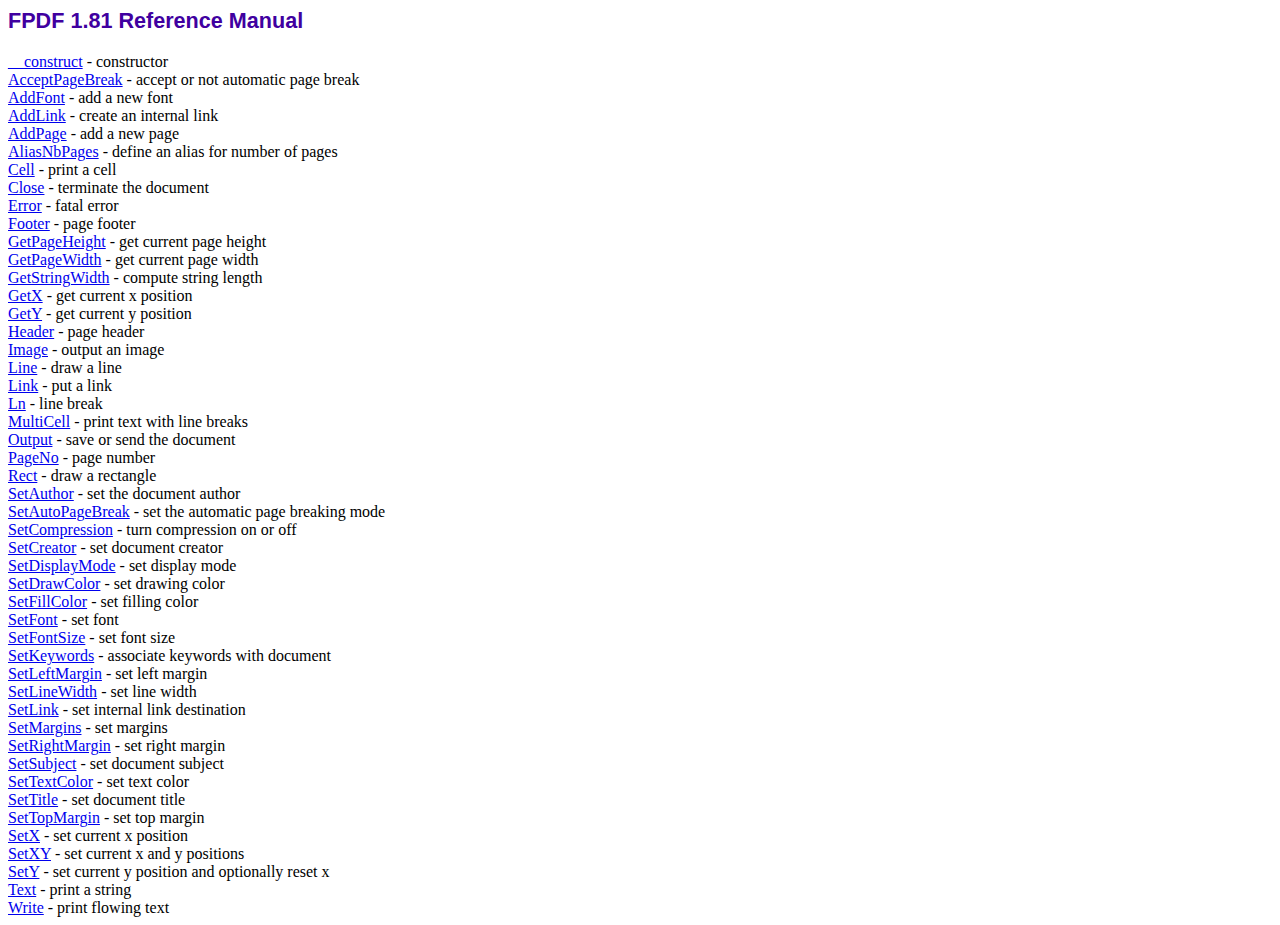
<file: fpdf/doc/index.htm>
<!DOCTYPE html PUBLIC "-//W3C//DTD HTML 4.01 Transitional//EN">
<html>
<head>
<meta http-equiv="Content-Type" content="text/html; charset=ISO-8859-1">
<title>FPDF 1.81 Reference Manual</title>
<link type="text/css" rel="stylesheet" href="../fpdf.css">
</head>
<body>
<h1>FPDF 1.81 Reference Manual</h1>
<a href="__construct.htm">__construct</a> - constructor<br>
<a href="acceptpagebreak.htm">AcceptPageBreak</a> - accept or not automatic page break<br>
<a href="addfont.htm">AddFont</a> - add a new font<br>
<a href="addlink.htm">AddLink</a> - create an internal link<br>
<a href="addpage.htm">AddPage</a> - add a new page<br>
<a href="aliasnbpages.htm">AliasNbPages</a> - define an alias for number of pages<br>
<a href="cell.htm">Cell</a> - print a cell<br>
<a href="close.htm">Close</a> - terminate the document<br>
<a href="error.htm">Error</a> - fatal error<br>
<a href="footer.htm">Footer</a> - page footer<br>
<a href="getpageheight.htm">GetPageHeight</a> - get current page height<br>
<a href="getpagewidth.htm">GetPageWidth</a> - get current page width<br>
<a href="getstringwidth.htm">GetStringWidth</a> - compute string length<br>
<a href="getx.htm">GetX</a> - get current x position<br>
<a href="gety.htm">GetY</a> - get current y position<br>
<a href="header.htm">Header</a> - page header<br>
<a href="image.htm">Image</a> - output an image<br>
<a href="line.htm">Line</a> - draw a line<br>
<a href="link.htm">Link</a> - put a link<br>
<a href="ln.htm">Ln</a> - line break<br>
<a href="multicell.htm">MultiCell</a> - print text with line breaks<br>
<a href="output.htm">Output</a> - save or send the document<br>
<a href="pageno.htm">PageNo</a> - page number<br>
<a href="rect.htm">Rect</a> - draw a rectangle<br>
<a href="setauthor.htm">SetAuthor</a> - set the document author<br>
<a href="setautopagebreak.htm">SetAutoPageBreak</a> - set the automatic page breaking mode<br>
<a href="setcompression.htm">SetCompression</a> - turn compression on or off<br>
<a href="setcreator.htm">SetCreator</a> - set document creator<br>
<a href="setdisplaymode.htm">SetDisplayMode</a> - set display mode<br>
<a href="setdrawcolor.htm">SetDrawColor</a> - set drawing color<br>
<a href="setfillcolor.htm">SetFillColor</a> - set filling color<br>
<a href="setfont.htm">SetFont</a> - set font<br>
<a href="setfontsize.htm">SetFontSize</a> - set font size<br>
<a href="setkeywords.htm">SetKeywords</a> - associate keywords with document<br>
<a href="setleftmargin.htm">SetLeftMargin</a> - set left margin<br>
<a href="setlinewidth.htm">SetLineWidth</a> - set line width<br>
<a href="setlink.htm">SetLink</a> - set internal link destination<br>
<a href="setmargins.htm">SetMargins</a> - set margins<br>
<a href="setrightmargin.htm">SetRightMargin</a> - set right margin<br>
<a href="setsubject.htm">SetSubject</a> - set document subject<br>
<a href="settextcolor.htm">SetTextColor</a> - set text color<br>
<a href="settitle.htm">SetTitle</a> - set document title<br>
<a href="settopmargin.htm">SetTopMargin</a> - set top margin<br>
<a href="setx.htm">SetX</a> - set current x position<br>
<a href="setxy.htm">SetXY</a> - set current x and y positions<br>
<a href="sety.htm">SetY</a> - set current y position and optionally reset x<br>
<a href="text.htm">Text</a> - print a string<br>
<a href="write.htm">Write</a> - print flowing text<br>
</body>
</html>
</file>
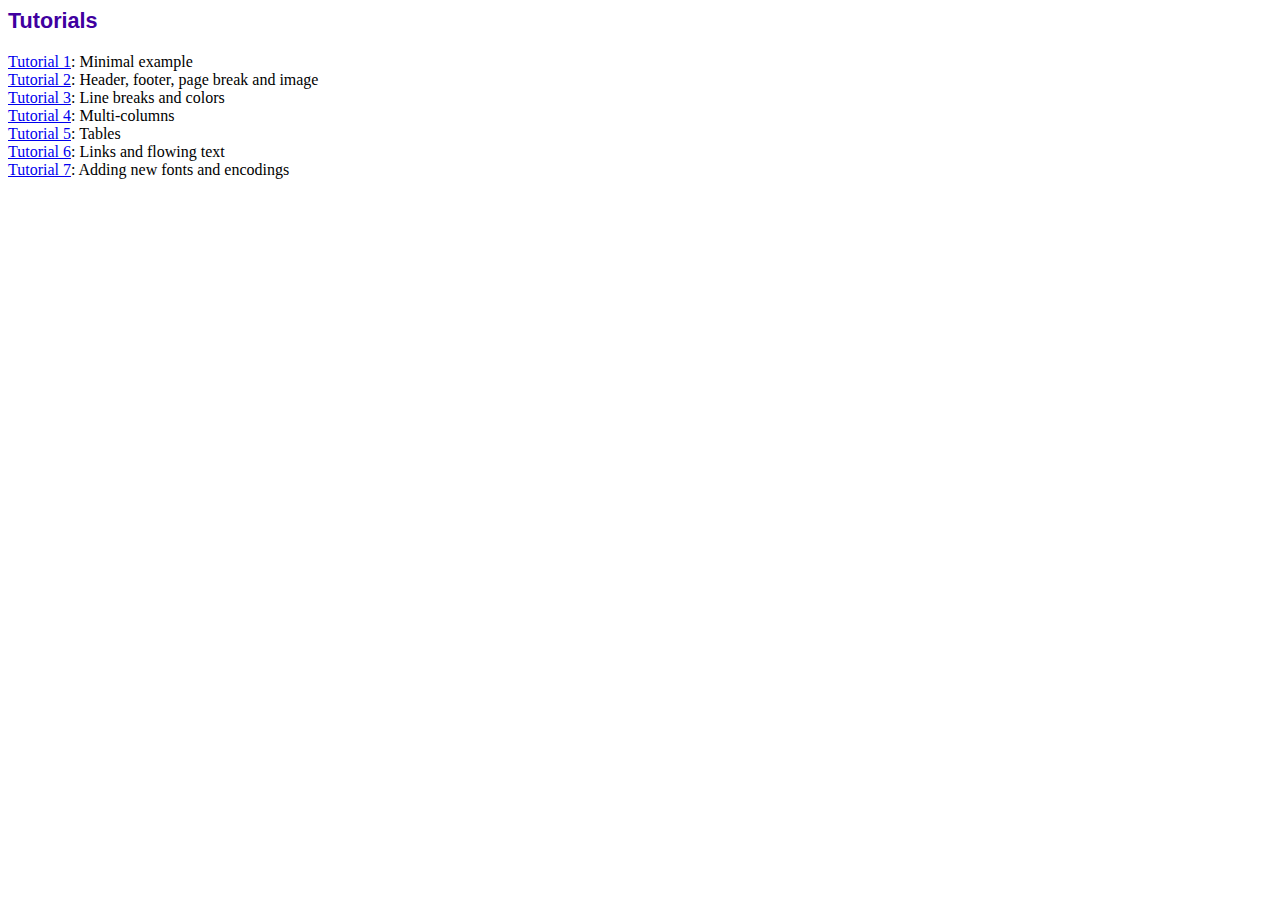
<file: fpdf/tutorial/index.htm>
<!DOCTYPE html PUBLIC "-//W3C//DTD HTML 4.01 Transitional//EN">
<html>
<head>
<meta http-equiv="Content-Type" content="text/html; charset=ISO-8859-1">
<title>Tutorials</title>
<link type="text/css" rel="stylesheet" href="../fpdf.css">
</head>
<body>
<h1>Tutorials</h1>
<ul style="list-style-type:none; margin-left:0; padding-left:0">
<li><a href="tuto1.htm">Tutorial 1</a>: Minimal example</li>
<li><a href="tuto2.htm">Tutorial 2</a>: Header, footer, page break and image</li>
<li><a href="tuto3.htm">Tutorial 3</a>: Line breaks and colors</li>
<li><a href="tuto4.htm">Tutorial 4</a>: Multi-columns</li>
<li><a href="tuto5.htm">Tutorial 5</a>: Tables</li>
<li><a href="tuto6.htm">Tutorial 6</a>: Links and flowing text</li>
<li><a href="tuto7.htm">Tutorial 7</a>: Adding new fonts and encodings</li>
</ul>
</body>
</html>
</file>
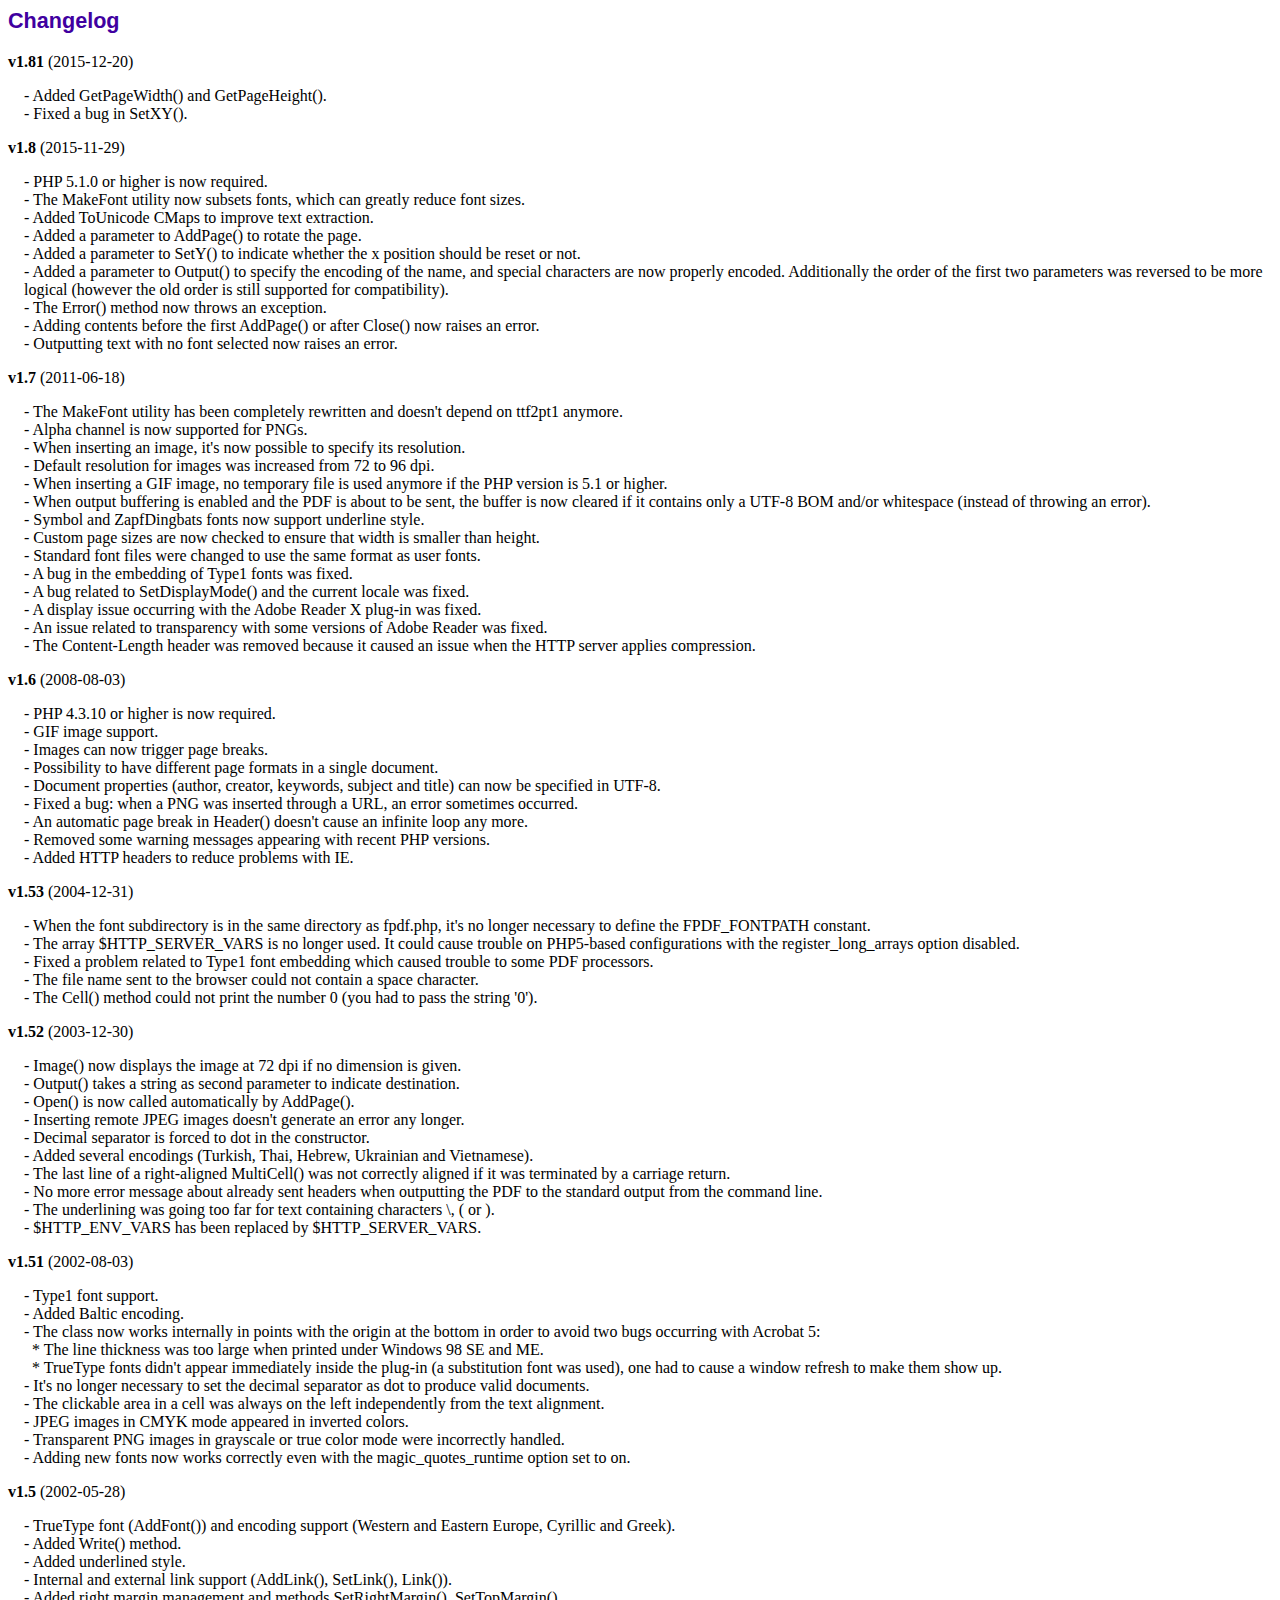
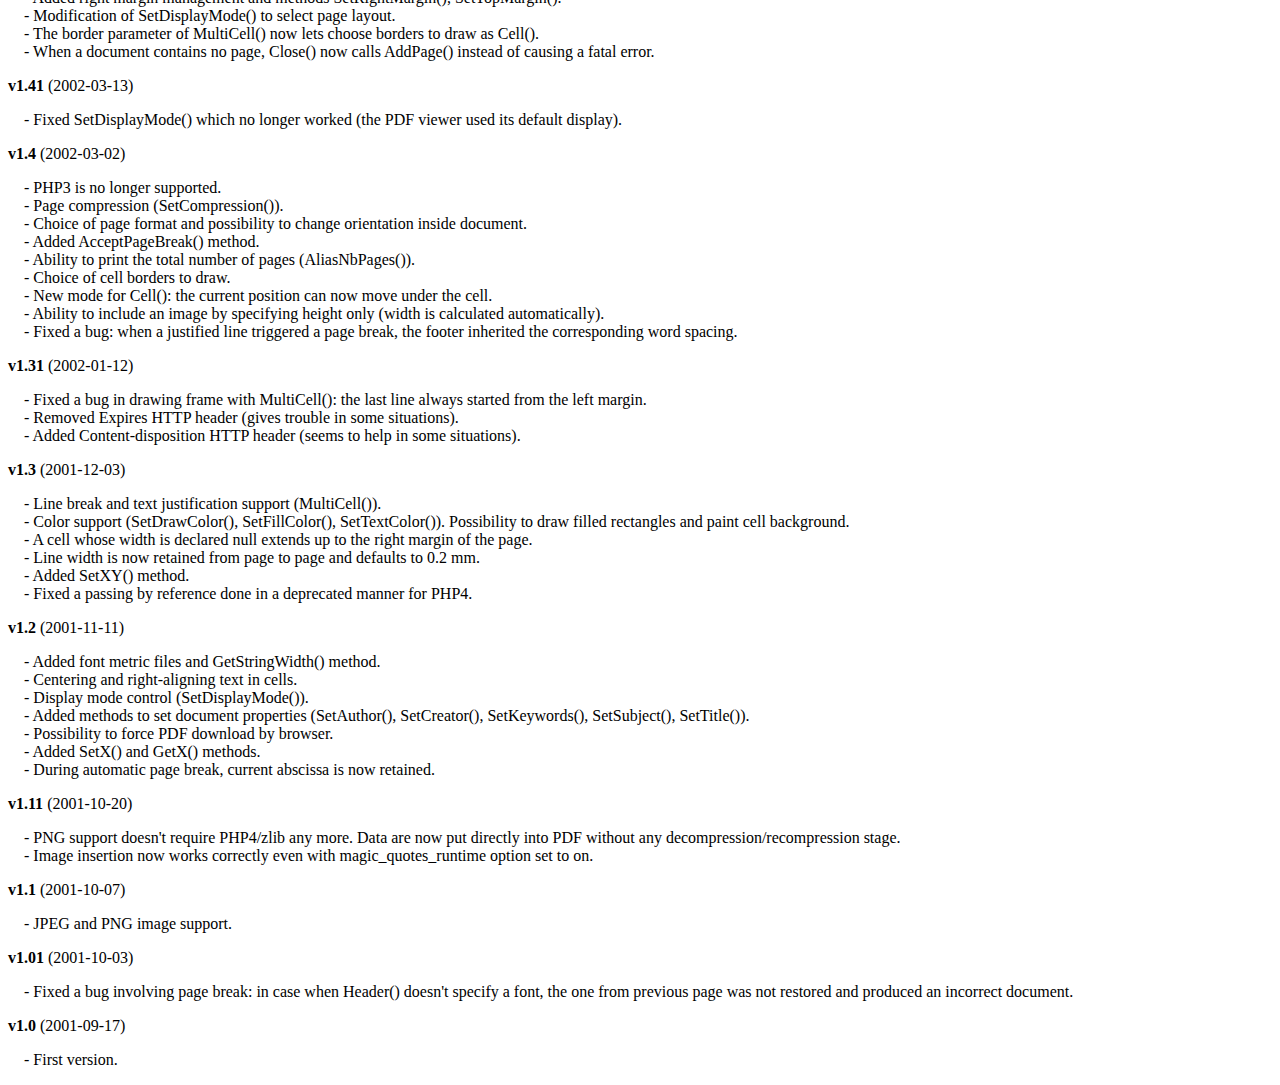
<file: fpdf/changelog.htm>
<!DOCTYPE html PUBLIC "-//W3C//DTD HTML 4.01 Transitional//EN">
<html>
<head>
<meta http-equiv="Content-Type" content="text/html; charset=ISO-8859-1">
<title>Changelog</title>
<link type="text/css" rel="stylesheet" href="fpdf.css">
<style type="text/css">
dd {margin:1em 0 1em 1em}
</style>
</head>
<body>
<h1>Changelog</h1>
<dl>
<dt><strong>v1.81</strong> (2015-12-20)</dt>
<dd>
- Added GetPageWidth() and GetPageHeight().<br>
- Fixed a bug in SetXY().<br>
</dd>
<dt><strong>v1.8</strong> (2015-11-29)</dt>
<dd>
- PHP 5.1.0 or higher is now required.<br>
- The MakeFont utility now subsets fonts, which can greatly reduce font sizes.<br>
- Added ToUnicode CMaps to improve text extraction.<br>
- Added a parameter to AddPage() to rotate the page.<br>
- Added a parameter to SetY() to indicate whether the x position should be reset or not.<br>
- Added a parameter to Output() to specify the encoding of the name, and special characters are now properly encoded. Additionally the order of the first two parameters was reversed to be more logical (however the old order is still supported for compatibility).<br>
- The Error() method now throws an exception.<br>
- Adding contents before the first AddPage() or after Close() now raises an error.<br>
- Outputting text with no font selected now raises an error.<br>
</dd>
<dt><strong>v1.7</strong> (2011-06-18)</dt>
<dd>
- The MakeFont utility has been completely rewritten and doesn't depend on ttf2pt1 anymore.<br>
- Alpha channel is now supported for PNGs.<br>
- When inserting an image, it's now possible to specify its resolution.<br>
- Default resolution for images was increased from 72 to 96 dpi.<br>
- When inserting a GIF image, no temporary file is used anymore if the PHP version is 5.1 or higher.<br>
- When output buffering is enabled and the PDF is about to be sent, the buffer is now cleared if it contains only a UTF-8 BOM and/or whitespace (instead of throwing an error).<br>
- Symbol and ZapfDingbats fonts now support underline style.<br>
- Custom page sizes are now checked to ensure that width is smaller than height.<br>
- Standard font files were changed to use the same format as user fonts.<br>
- A bug in the embedding of Type1 fonts was fixed.<br>
- A bug related to SetDisplayMode() and the current locale was fixed.<br>
- A display issue occurring with the Adobe Reader X plug-in was fixed.<br>
- An issue related to transparency with some versions of Adobe Reader was fixed.<br>
- The Content-Length header was removed because it caused an issue when the HTTP server applies compression.<br>
</dd>
<dt><strong>v1.6</strong> (2008-08-03)</dt>
<dd>
- PHP 4.3.10 or higher is now required.<br>
- GIF image support.<br>
- Images can now trigger page breaks.<br>
- Possibility to have different page formats in a single document.<br>
- Document properties (author, creator, keywords, subject and title) can now be specified in UTF-8.<br>
- Fixed a bug: when a PNG was inserted through a URL, an error sometimes occurred.<br>
- An automatic page break in Header() doesn't cause an infinite loop any more.<br>
- Removed some warning messages appearing with recent PHP versions.<br>
- Added HTTP headers to reduce problems with IE.<br>
</dd>
<dt><strong>v1.53</strong> (2004-12-31)</dt>
<dd>
- When the font subdirectory is in the same directory as fpdf.php, it's no longer necessary to define the FPDF_FONTPATH constant.<br>
- The array $HTTP_SERVER_VARS is no longer used. It could cause trouble on PHP5-based configurations with the register_long_arrays option disabled.<br>
- Fixed a problem related to Type1 font embedding which caused trouble to some PDF processors.<br>
- The file name sent to the browser could not contain a space character.<br>
- The Cell() method could not print the number 0 (you had to pass the string '0').<br>
</dd>
<dt><strong>v1.52</strong> (2003-12-30)</dt>
<dd>
- Image() now displays the image at 72 dpi if no dimension is given.<br>
- Output() takes a string as second parameter to indicate destination.<br>
- Open() is now called automatically by AddPage().<br>
- Inserting remote JPEG images doesn't generate an error any longer.<br>
- Decimal separator is forced to dot in the constructor.<br>
- Added several encodings (Turkish, Thai, Hebrew, Ukrainian and Vietnamese).<br>
- The last line of a right-aligned MultiCell() was not correctly aligned if it was terminated by a carriage return.<br>
- No more error message about already sent headers when outputting the PDF to the standard output from the command line.<br>
- The underlining was going too far for text containing characters \, ( or ).<br>
- $HTTP_ENV_VARS has been replaced by $HTTP_SERVER_VARS.<br>
</dd>
<dt><strong>v1.51</strong> (2002-08-03)</dt>
<dd>
- Type1 font support.<br>
- Added Baltic encoding.<br>
- The class now works internally in points with the origin at the bottom in order to avoid two bugs occurring with Acrobat 5:<br>&nbsp;&nbsp;* The line thickness was too large when printed under Windows 98 SE and ME.<br>&nbsp;&nbsp;* TrueType fonts didn't appear immediately inside the plug-in (a substitution font was used), one had to cause a window refresh to make them show up.<br>
- It's no longer necessary to set the decimal separator as dot to produce valid documents.<br>
- The clickable area in a cell was always on the left independently from the text alignment.<br>
- JPEG images in CMYK mode appeared in inverted colors.<br>
- Transparent PNG images in grayscale or true color mode were incorrectly handled.<br>
- Adding new fonts now works correctly even with the magic_quotes_runtime option set to on.<br>
</dd>
<dt><strong>v1.5</strong> (2002-05-28)</dt>
<dd>
- TrueType font (AddFont()) and encoding support (Western and Eastern Europe, Cyrillic and Greek).<br>
- Added Write() method.<br>
- Added underlined style.<br>
- Internal and external link support (AddLink(), SetLink(), Link()).<br>
- Added right margin management and methods SetRightMargin(), SetTopMargin().<br>
- Modification of SetDisplayMode() to select page layout.<br>
- The border parameter of MultiCell() now lets choose borders to draw as Cell().<br>
- When a document contains no page, Close() now calls AddPage() instead of causing a fatal error.<br>
</dd>
<dt><strong>v1.41</strong> (2002-03-13)</dt>
<dd>
- Fixed SetDisplayMode() which no longer worked (the PDF viewer used its default display).<br>
</dd>
<dt><strong>v1.4</strong> (2002-03-02)</dt>
<dd>
- PHP3 is no longer supported.<br>
- Page compression (SetCompression()).<br>
- Choice of page format and possibility to change orientation inside document.<br>
- Added AcceptPageBreak() method.<br>
- Ability to print the total number of pages (AliasNbPages()).<br>
- Choice of cell borders to draw.<br>
- New mode for Cell(): the current position can now move under the cell.<br>
- Ability to include an image by specifying height only (width is calculated automatically).<br>
- Fixed a bug: when a justified line triggered a page break, the footer inherited the corresponding word spacing.<br>
</dd>
<dt><strong>v1.31</strong> (2002-01-12)</dt>
<dd>
- Fixed a bug in drawing frame with MultiCell(): the last line always started from the left margin.<br>
- Removed Expires HTTP header (gives trouble in some situations).<br>
- Added Content-disposition HTTP header (seems to help in some situations).<br>
</dd>
<dt><strong>v1.3</strong> (2001-12-03)</dt>
<dd>
- Line break and text justification support (MultiCell()).<br>
- Color support (SetDrawColor(), SetFillColor(), SetTextColor()). Possibility to draw filled rectangles and paint cell background.<br>
- A cell whose width is declared null extends up to the right margin of the page.<br>
- Line width is now retained from page to page and defaults to 0.2 mm.<br>
- Added SetXY() method.<br>
- Fixed a passing by reference done in a deprecated manner for PHP4.<br>
</dd>
<dt><strong>v1.2</strong> (2001-11-11)</dt>
<dd>
- Added font metric files and GetStringWidth() method.<br>
- Centering and right-aligning text in cells.<br>
- Display mode control (SetDisplayMode()).<br>
- Added methods to set document properties (SetAuthor(), SetCreator(), SetKeywords(), SetSubject(), SetTitle()).<br>
- Possibility to force PDF download by browser.<br>
- Added SetX() and GetX() methods.<br>
- During automatic page break, current abscissa is now retained.<br>
</dd>
<dt><strong>v1.11</strong> (2001-10-20)</dt>
<dd>
- PNG support doesn't require PHP4/zlib any more. Data are now put directly into PDF without any decompression/recompression stage.<br>
- Image insertion now works correctly even with magic_quotes_runtime option set to on.<br>
</dd>
<dt><strong>v1.1</strong> (2001-10-07)</dt>
<dd>
- JPEG and PNG image support.<br>
</dd>
<dt><strong>v1.01</strong> (2001-10-03)</dt>
<dd>
- Fixed a bug involving page break: in case when Header() doesn't specify a font, the one from previous page was not restored and produced an incorrect document.<br>
</dd>
<dt><strong>v1.0</strong> (2001-09-17)</dt>
<dd>
- First version.<br>
</dd>
</dl>
</body>
</html>
</file>
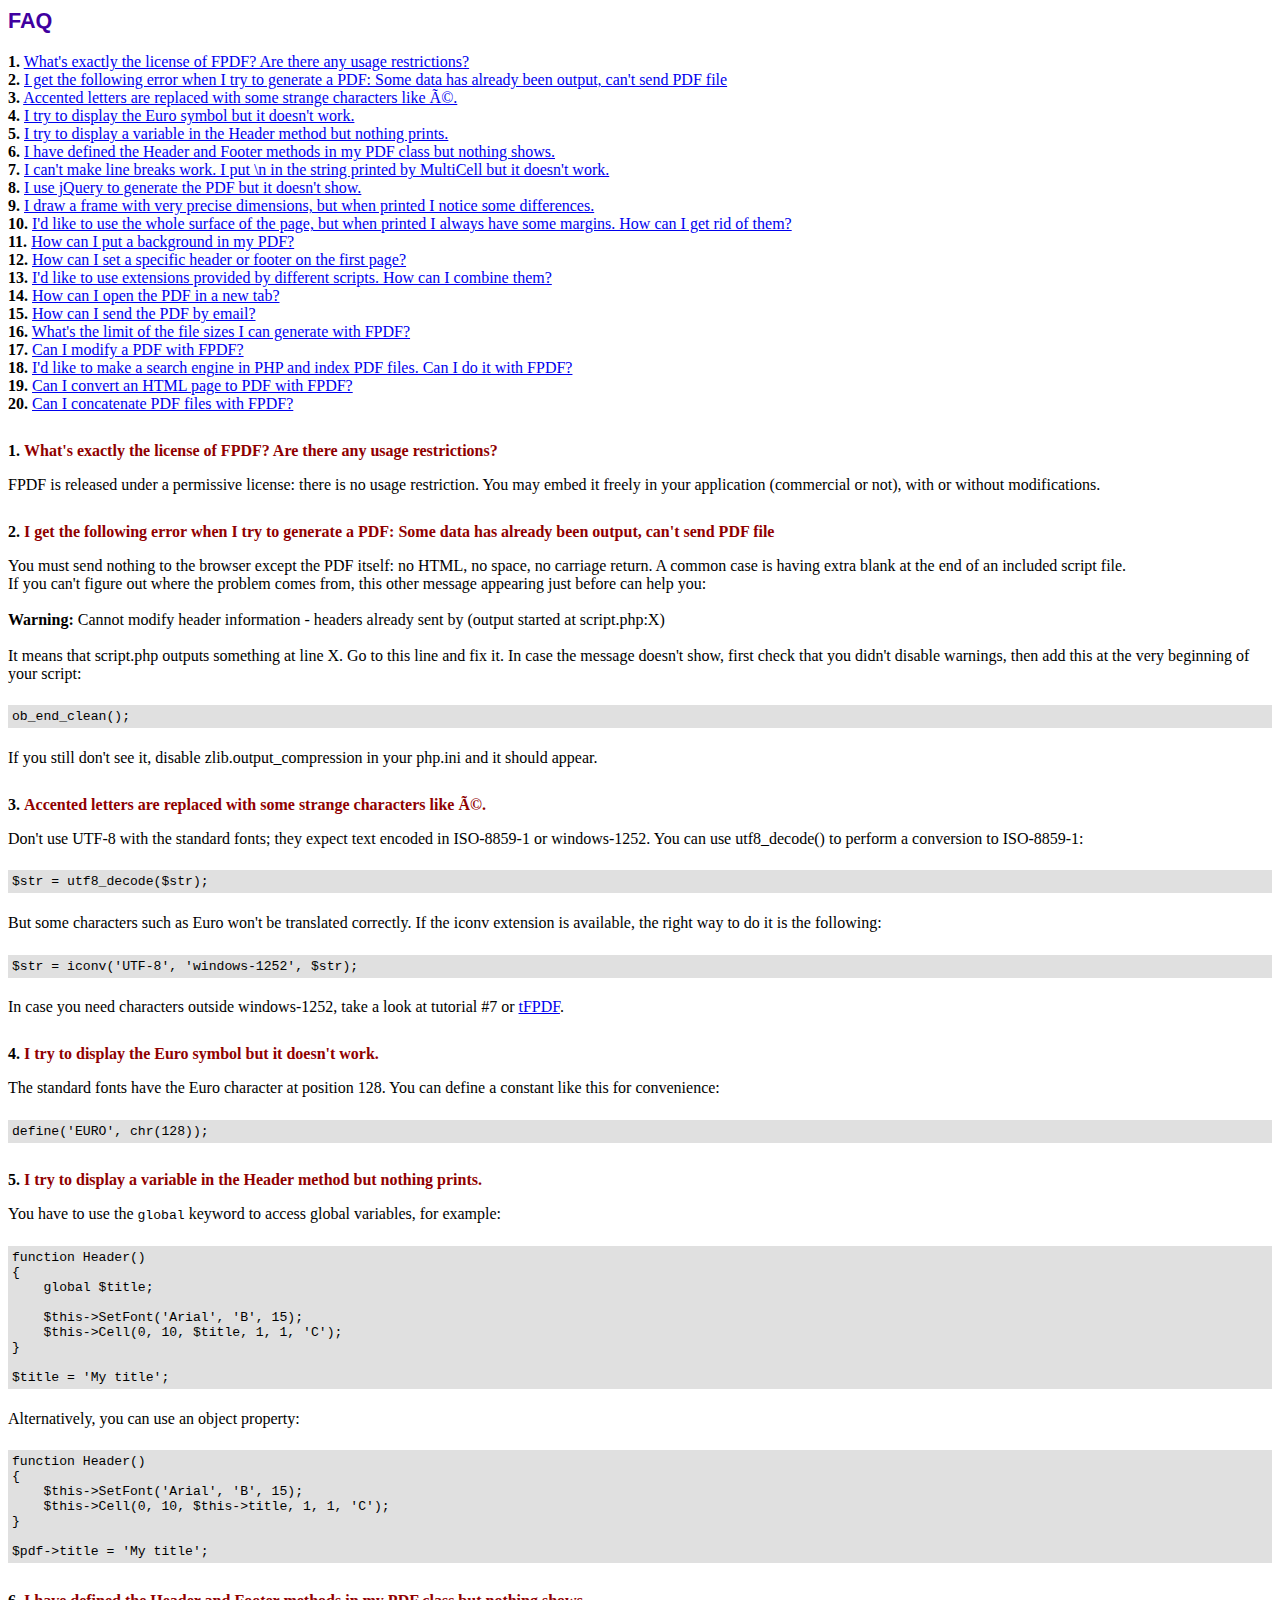
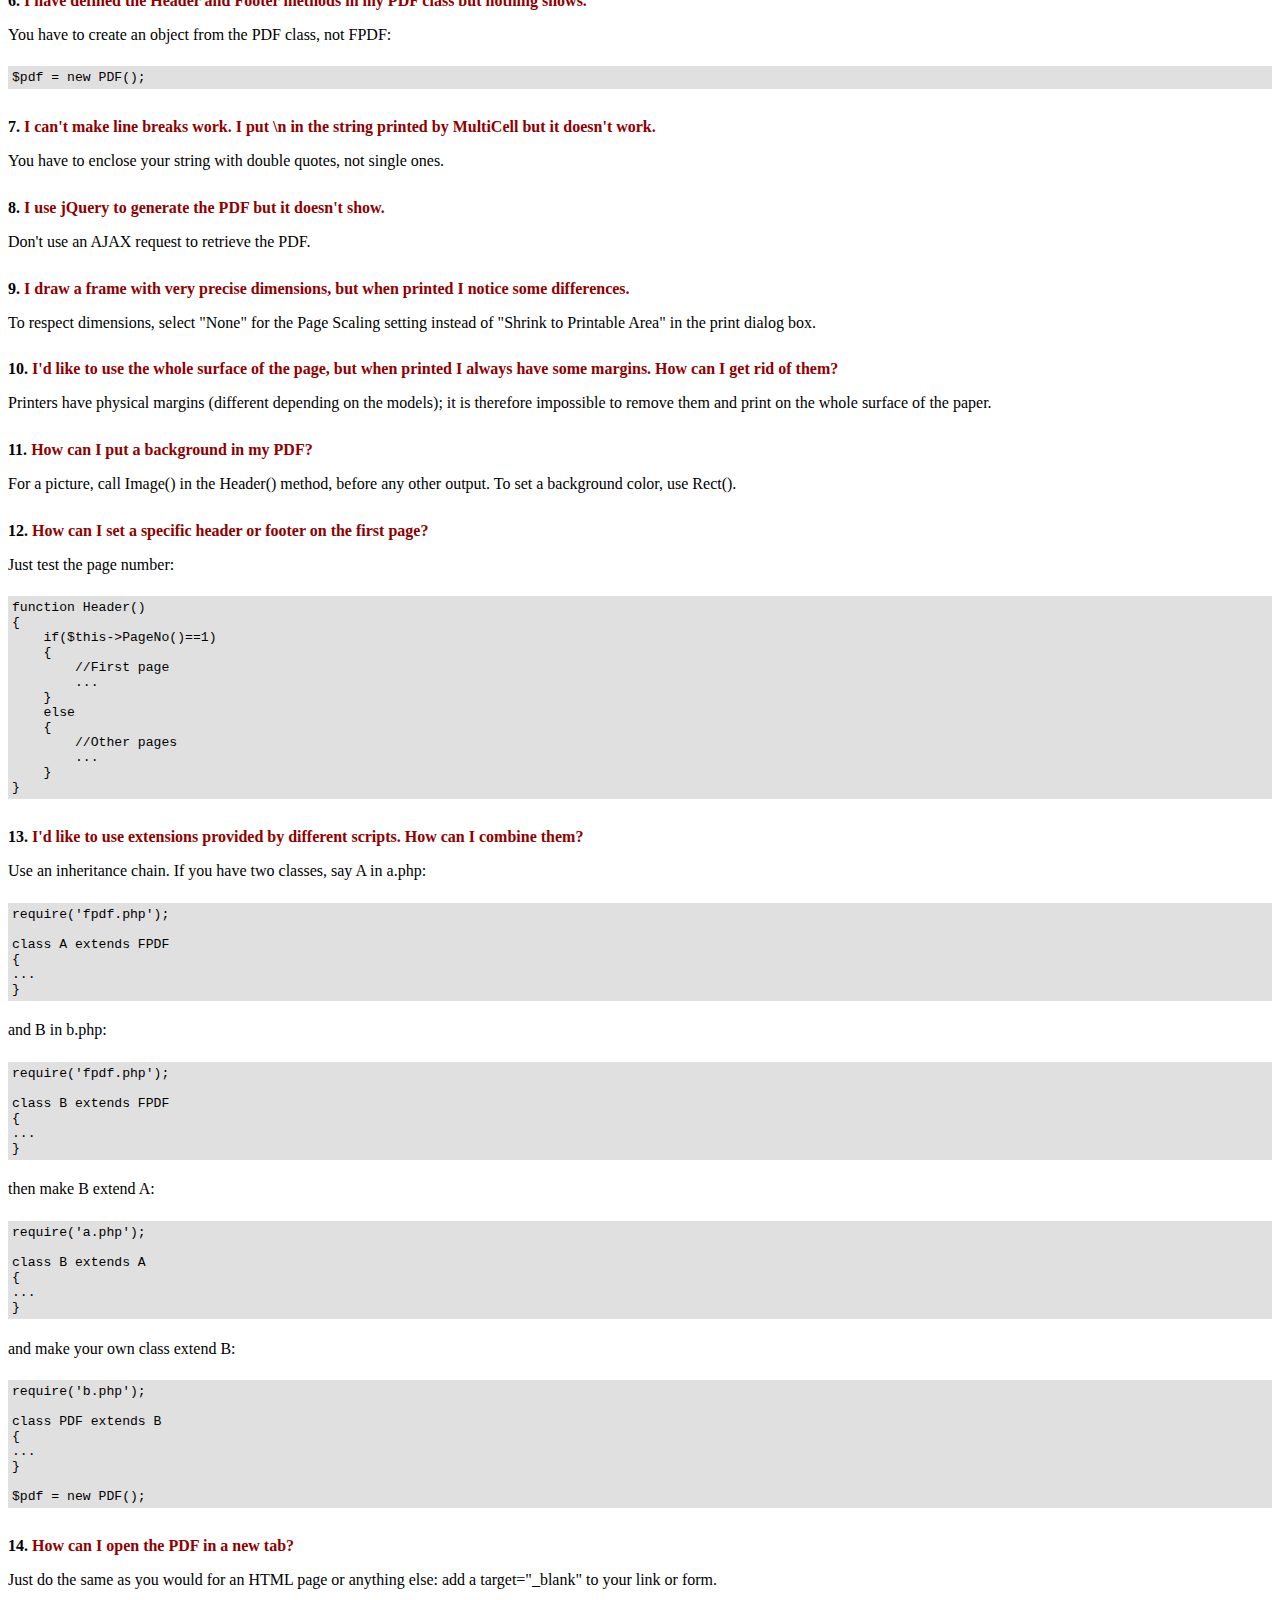
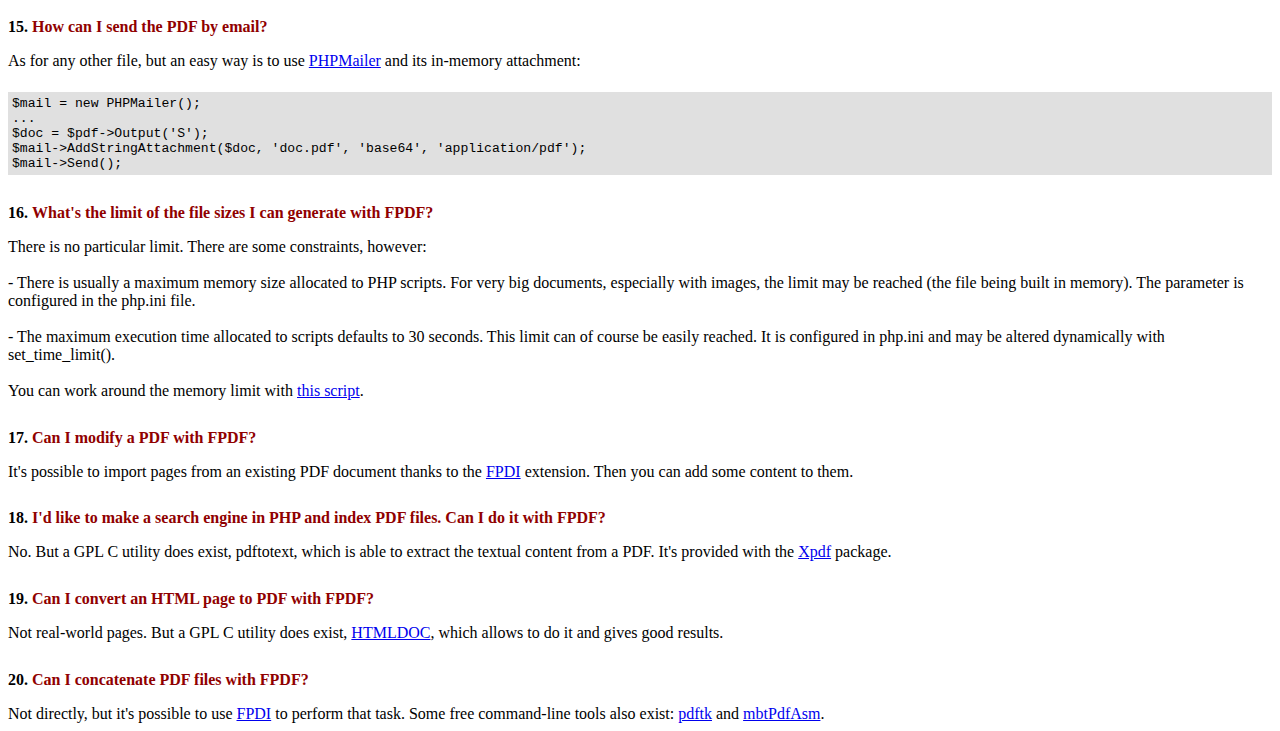
<file: fpdf/FAQ.htm>
<!DOCTYPE html PUBLIC "-//W3C//DTD HTML 4.01 Transitional//EN">
<html>
<head>
<meta http-equiv="Content-Type" content="text/html; charset=ISO-8859-1">
<title>FAQ</title>
<link type="text/css" rel="stylesheet" href="fpdf.css">
<style type="text/css">
ul {list-style-type:none; margin:0; padding:0}
ul#answers li {margin-top:1.8em}
.question {font-weight:bold; color:#900000}
</style>
</head>
<body>
<h1>FAQ</h1>
<ul>
<li><b>1.</b> <a href='#q1'>What's exactly the license of FPDF? Are there any usage restrictions?</a></li>
<li><b>2.</b> <a href='#q2'>I get the following error when I try to generate a PDF: Some data has already been output, can't send PDF file</a></li>
<li><b>3.</b> <a href='#q3'>Accented letters are replaced with some strange characters like é.</a></li>
<li><b>4.</b> <a href='#q4'>I try to display the Euro symbol but it doesn't work.</a></li>
<li><b>5.</b> <a href='#q5'>I try to display a variable in the Header method but nothing prints.</a></li>
<li><b>6.</b> <a href='#q6'>I have defined the Header and Footer methods in my PDF class but nothing shows.</a></li>
<li><b>7.</b> <a href='#q7'>I can't make line breaks work. I put \n in the string printed by MultiCell but it doesn't work.</a></li>
<li><b>8.</b> <a href='#q8'>I use jQuery to generate the PDF but it doesn't show.</a></li>
<li><b>9.</b> <a href='#q9'>I draw a frame with very precise dimensions, but when printed I notice some differences.</a></li>
<li><b>10.</b> <a href='#q10'>I'd like to use the whole surface of the page, but when printed I always have some margins. How can I get rid of them?</a></li>
<li><b>11.</b> <a href='#q11'>How can I put a background in my PDF?</a></li>
<li><b>12.</b> <a href='#q12'>How can I set a specific header or footer on the first page?</a></li>
<li><b>13.</b> <a href='#q13'>I'd like to use extensions provided by different scripts. How can I combine them?</a></li>
<li><b>14.</b> <a href='#q14'>How can I open the PDF in a new tab?</a></li>
<li><b>15.</b> <a href='#q15'>How can I send the PDF by email?</a></li>
<li><b>16.</b> <a href='#q16'>What's the limit of the file sizes I can generate with FPDF?</a></li>
<li><b>17.</b> <a href='#q17'>Can I modify a PDF with FPDF?</a></li>
<li><b>18.</b> <a href='#q18'>I'd like to make a search engine in PHP and index PDF files. Can I do it with FPDF?</a></li>
<li><b>19.</b> <a href='#q19'>Can I convert an HTML page to PDF with FPDF?</a></li>
<li><b>20.</b> <a href='#q20'>Can I concatenate PDF files with FPDF?</a></li>
</ul>

<ul id='answers'>
<li id='q1'>
<p><b>1.</b> <span class='question'>What's exactly the license of FPDF? Are there any usage restrictions?</span></p>
FPDF is released under a permissive license: there is no usage restriction. You may embed it
freely in your application (commercial or not), with or without modifications.
</li>

<li id='q2'>
<p><b>2.</b> <span class='question'>I get the following error when I try to generate a PDF: Some data has already been output, can't send PDF file</span></p>
You must send nothing to the browser except the PDF itself: no HTML, no space, no carriage return. A common
case is having extra blank at the end of an included script file.<br>
If you can't figure out where the problem comes from, this other message appearing just before can help you:<br>
<br>
<b>Warning:</b> Cannot modify header information - headers already sent by (output started at script.php:X)<br>
<br>
It means that script.php outputs something at line X. Go to this line and fix it.
In case the message doesn't show, first check that you didn't disable warnings, then add this at the very
beginning of your script:
<div class="doc-source">
<pre><code>ob_end_clean();</code></pre>
</div>
If you still don't see it, disable zlib.output_compression in your php.ini and it should appear.
</li>

<li id='q3'>
<p><b>3.</b> <span class='question'>Accented letters are replaced with some strange characters like é.</span></p>
Don't use UTF-8 with the standard fonts; they expect text encoded in ISO-8859-1 or windows-1252.
You can use utf8_decode() to perform a conversion to ISO-8859-1:
<div class="doc-source">
<pre><code>$str = utf8_decode($str);</code></pre>
</div>
But some characters such as Euro won't be translated correctly. If the iconv extension is available, the
right way to do it is the following:
<div class="doc-source">
<pre><code>$str = iconv('UTF-8', 'windows-1252', $str);</code></pre>
</div>
In case you need characters outside windows-1252, take a look at tutorial #7 or
<a href="http://www.fpdf.org/?go=script&amp;id=92" target="_blank">tFPDF</a>.
</li>

<li id='q4'>
<p><b>4.</b> <span class='question'>I try to display the Euro symbol but it doesn't work.</span></p>
The standard fonts have the Euro character at position 128. You can define a constant like this
for convenience:
<div class="doc-source">
<pre><code>define('EURO', chr(128));</code></pre>
</div>
</li>

<li id='q5'>
<p><b>5.</b> <span class='question'>I try to display a variable in the Header method but nothing prints.</span></p>
You have to use the <code>global</code> keyword to access global variables, for example:
<div class="doc-source">
<pre><code>function Header()
{
    global $title;

    $this-&gt;SetFont('Arial', 'B', 15);
    $this-&gt;Cell(0, 10, $title, 1, 1, 'C');
}

$title = 'My title';</code></pre>
</div>
Alternatively, you can use an object property:
<div class="doc-source">
<pre><code>function Header()
{
    $this-&gt;SetFont('Arial', 'B', 15);
    $this-&gt;Cell(0, 10, $this-&gt;title, 1, 1, 'C');
}

$pdf-&gt;title = 'My title';</code></pre>
</div>
</li>

<li id='q6'>
<p><b>6.</b> <span class='question'>I have defined the Header and Footer methods in my PDF class but nothing shows.</span></p>
You have to create an object from the PDF class, not FPDF:
<div class="doc-source">
<pre><code>$pdf = new PDF();</code></pre>
</div>
</li>

<li id='q7'>
<p><b>7.</b> <span class='question'>I can't make line breaks work. I put \n in the string printed by MultiCell but it doesn't work.</span></p>
You have to enclose your string with double quotes, not single ones.
</li>

<li id='q8'>
<p><b>8.</b> <span class='question'>I use jQuery to generate the PDF but it doesn't show.</span></p>
Don't use an AJAX request to retrieve the PDF.
</li>

<li id='q9'>
<p><b>9.</b> <span class='question'>I draw a frame with very precise dimensions, but when printed I notice some differences.</span></p>
To respect dimensions, select "None" for the Page Scaling setting instead of "Shrink to Printable Area" in the print dialog box.
</li>

<li id='q10'>
<p><b>10.</b> <span class='question'>I'd like to use the whole surface of the page, but when printed I always have some margins. How can I get rid of them?</span></p>
Printers have physical margins (different depending on the models); it is therefore impossible to remove
them and print on the whole surface of the paper.
</li>

<li id='q11'>
<p><b>11.</b> <span class='question'>How can I put a background in my PDF?</span></p>
For a picture, call Image() in the Header() method, before any other output. To set a background color, use Rect().
</li>

<li id='q12'>
<p><b>12.</b> <span class='question'>How can I set a specific header or footer on the first page?</span></p>
Just test the page number:
<div class="doc-source">
<pre><code>function Header()
{
    if($this-&gt;PageNo()==1)
    {
        //First page
        ...
    }
    else
    {
        //Other pages
        ...
    }
}</code></pre>
</div>
</li>

<li id='q13'>
<p><b>13.</b> <span class='question'>I'd like to use extensions provided by different scripts. How can I combine them?</span></p>
Use an inheritance chain. If you have two classes, say A in a.php:
<div class="doc-source">
<pre><code>require('fpdf.php');

class A extends FPDF
{
...
}</code></pre>
</div>
and B in b.php:
<div class="doc-source">
<pre><code>require('fpdf.php');

class B extends FPDF
{
...
}</code></pre>
</div>
then make B extend A:
<div class="doc-source">
<pre><code>require('a.php');

class B extends A
{
...
}</code></pre>
</div>
and make your own class extend B:
<div class="doc-source">
<pre><code>require('b.php');

class PDF extends B
{
...
}

$pdf = new PDF();</code></pre>
</div>
</li>

<li id='q14'>
<p><b>14.</b> <span class='question'>How can I open the PDF in a new tab?</span></p>
Just do the same as you would for an HTML page or anything else: add a target="_blank" to your link or form.
</li>

<li id='q15'>
<p><b>15.</b> <span class='question'>How can I send the PDF by email?</span></p>
As for any other file, but an easy way is to use <a href="http://phpmailer.codeworxtech.com" target="_blank">PHPMailer</a> and
its in-memory attachment:
<div class="doc-source">
<pre><code>$mail = new PHPMailer();
...
$doc = $pdf-&gt;Output('S');
$mail-&gt;AddStringAttachment($doc, 'doc.pdf', 'base64', 'application/pdf');
$mail-&gt;Send();</code></pre>
</div>
</li>

<li id='q16'>
<p><b>16.</b> <span class='question'>What's the limit of the file sizes I can generate with FPDF?</span></p>
There is no particular limit. There are some constraints, however:
<br>
<br>
- There is usually a maximum memory size allocated to PHP scripts. For very big documents,
especially with images, the limit may be reached (the file being built in memory). The
parameter is configured in the php.ini file.
<br>
<br>
- The maximum execution time allocated to scripts defaults to 30 seconds. This limit can of course
be easily reached. It is configured in php.ini and may be altered dynamically with set_time_limit().
<br>
<br>
You can work around the memory limit with <a href="http://www.fpdf.org/?go=script&amp;id=76" target="_blank">this script</a>.
</li>

<li id='q17'>
<p><b>17.</b> <span class='question'>Can I modify a PDF with FPDF?</span></p>
It's possible to import pages from an existing PDF document thanks to the
<a href="https://www.setasign.com/products/fpdi/about/" target="_blank">FPDI</a> extension.
Then you can add some content to them.
</li>

<li id='q18'>
<p><b>18.</b> <span class='question'>I'd like to make a search engine in PHP and index PDF files. Can I do it with FPDF?</span></p>
No. But a GPL C utility does exist, pdftotext, which is able to extract the textual content from a PDF.
It's provided with the <a href="http://www.foolabs.com/xpdf/" target="_blank">Xpdf</a> package.
</li>

<li id='q19'>
<p><b>19.</b> <span class='question'>Can I convert an HTML page to PDF with FPDF?</span></p>
Not real-world pages. But a GPL C utility does exist, <a href="https://www.msweet.org/projects.php?Z1" target="_blank">HTMLDOC</a>,
which allows to do it and gives good results.
</li>

<li id='q20'>
<p><b>20.</b> <span class='question'>Can I concatenate PDF files with FPDF?</span></p>
Not directly, but it's possible to use <a href="https://www.setasign.com/products/fpdi/demos/concatenate-fake/" target="_blank">FPDI</a>
to perform that task. Some free command-line tools also exist:
<a href="https://www.pdflabs.com/tools/pdftk-the-pdf-toolkit/" target="_blank">pdftk</a> and
<a href="http://thierry.schmit.free.fr/spip/spip.php?article15" target="_blank">mbtPdfAsm</a>.
</li>
</ul>
</body>
</html>
</file>
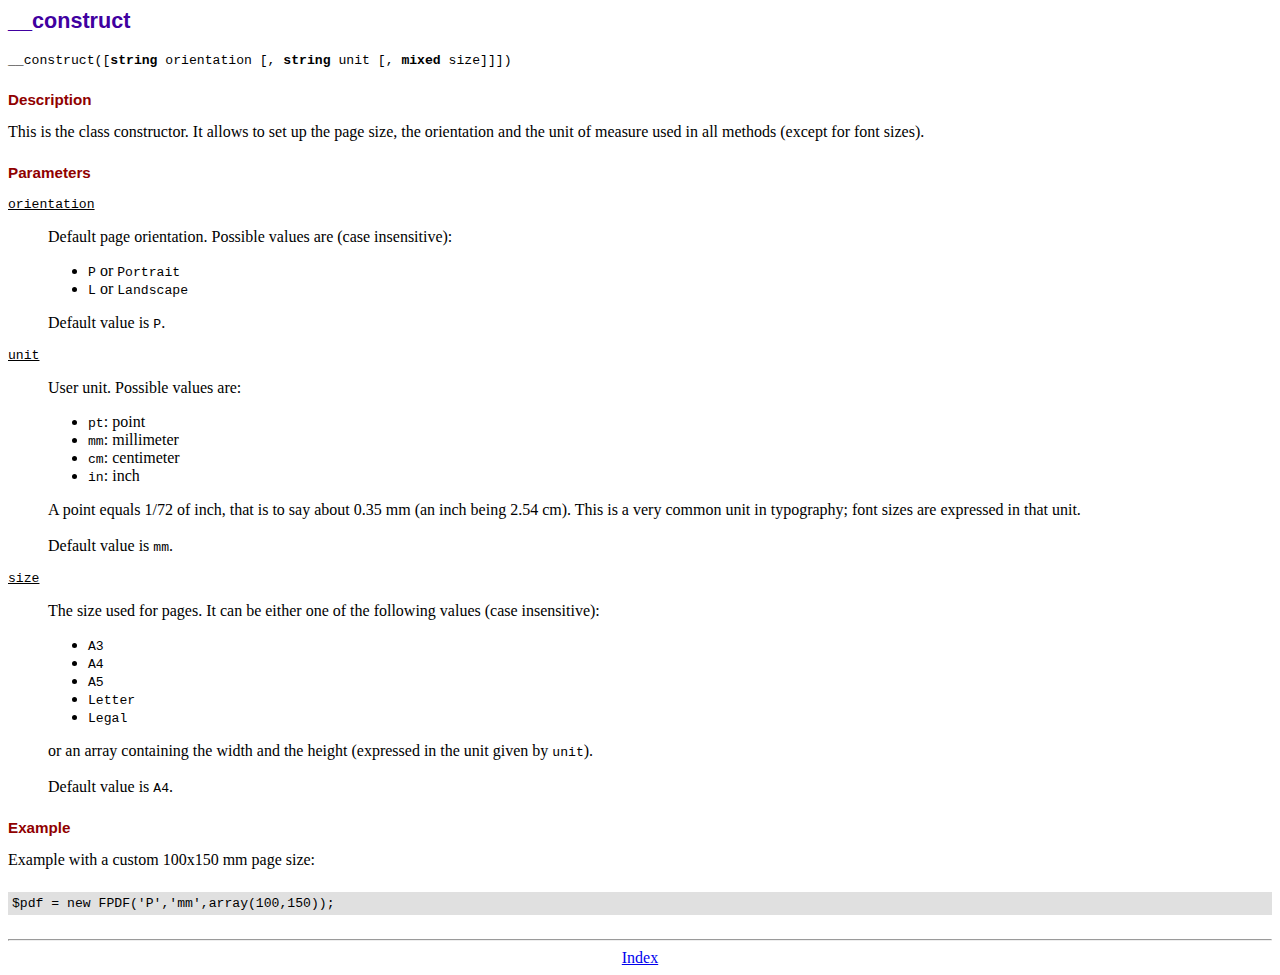
<file: fpdf/doc/__construct.htm>
<!DOCTYPE html PUBLIC "-//W3C//DTD HTML 4.01 Transitional//EN">
<html>
<head>
<meta http-equiv="Content-Type" content="text/html; charset=ISO-8859-1">
<title>__construct</title>
<link type="text/css" rel="stylesheet" href="../fpdf.css">
</head>
<body>
<h1>__construct</h1>
<code>__construct([<b>string</b> orientation [, <b>string</b> unit [, <b>mixed</b> size]]])</code>
<h2>Description</h2>
This is the class constructor. It allows to set up the page size, the orientation and the
unit of measure used in all methods (except for font sizes).
<h2>Parameters</h2>
<dl class="param">
<dt><code>orientation</code></dt>
<dd>
Default page orientation. Possible values are (case insensitive):
<ul>
<li><code>P</code> or <code>Portrait</code></li>
<li><code>L</code> or <code>Landscape</code></li>
</ul>
Default value is <code>P</code>.
</dd>
<dt><code>unit</code></dt>
<dd>
User unit. Possible values are:
<ul>
<li><code>pt</code>: point</li>
<li><code>mm</code>: millimeter</li>
<li><code>cm</code>: centimeter</li>
<li><code>in</code>: inch</li>
</ul>
A point equals 1/72 of inch, that is to say about 0.35 mm (an inch being 2.54 cm). This
is a very common unit in typography; font sizes are expressed in that unit.
<br>
<br>
Default value is <code>mm</code>.
</dd>
<dt><code>size</code></dt>
<dd>
The size used for pages. It can be either one of the following values (case insensitive):
<ul>
<li><code>A3</code></li>
<li><code>A4</code></li>
<li><code>A5</code></li>
<li><code>Letter</code></li>
<li><code>Legal</code></li>
</ul>
or an array containing the width and the height (expressed in the unit given by <code>unit</code>).<br>
<br>
Default value is <code>A4</code>.
</dd>
</dl>
<h2>Example</h2>
Example with a custom 100x150 mm page size:
<div class="doc-source">
<pre><code>$pdf = new FPDF('P','mm',array(100,150));</code></pre>
</div>
<hr style="margin-top:1.5em">
<div style="text-align:center"><a href="index.htm">Index</a></div>
</body>
</html>
</file>
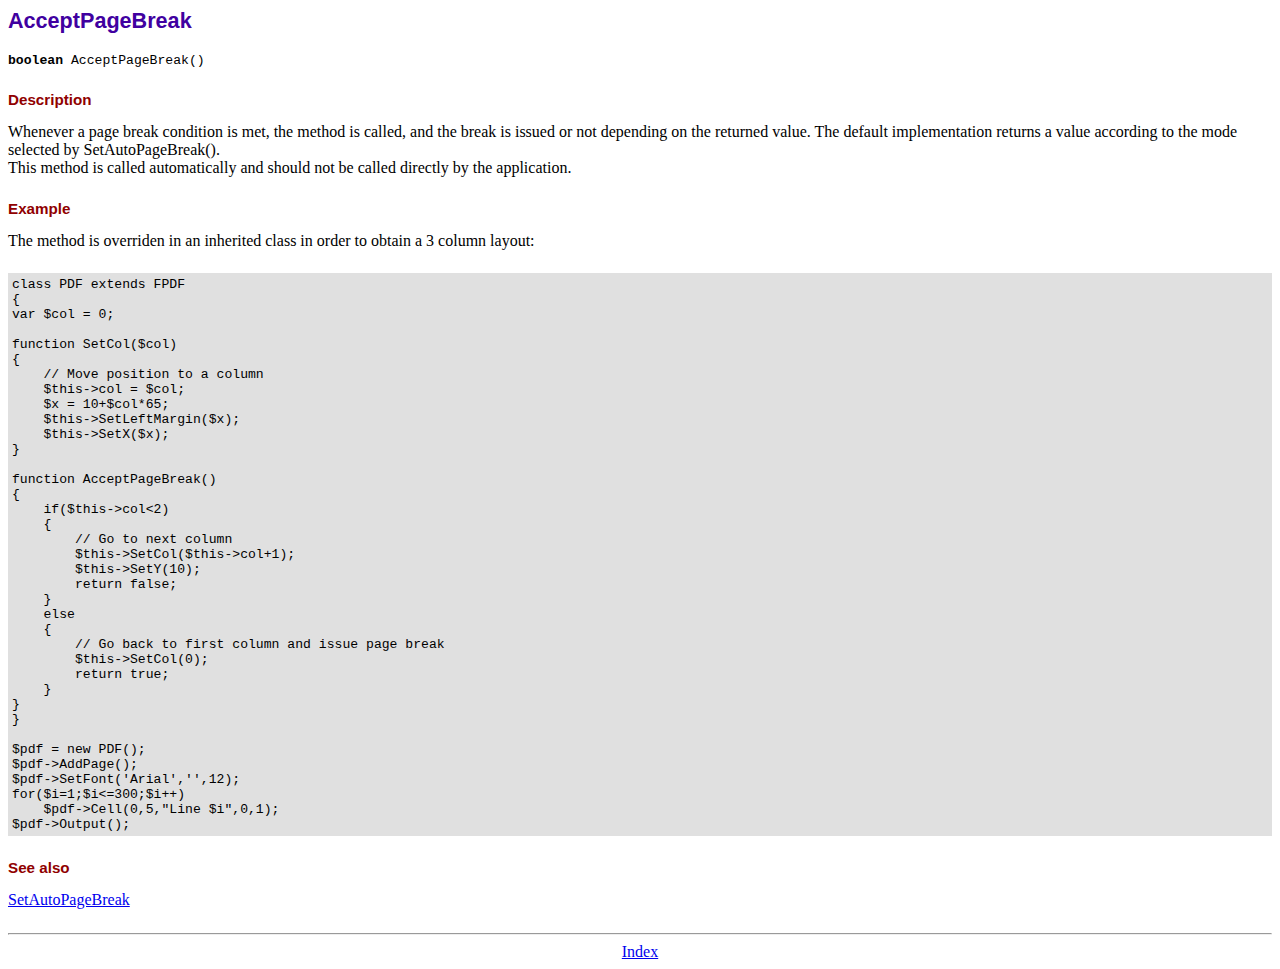
<file: fpdf/doc/acceptpagebreak.htm>
<!DOCTYPE html PUBLIC "-//W3C//DTD HTML 4.01 Transitional//EN">
<html>
<head>
<meta http-equiv="Content-Type" content="text/html; charset=ISO-8859-1">
<title>AcceptPageBreak</title>
<link type="text/css" rel="stylesheet" href="../fpdf.css">
</head>
<body>
<h1>AcceptPageBreak</h1>
<code><b>boolean</b> AcceptPageBreak()</code>
<h2>Description</h2>
Whenever a page break condition is met, the method is called, and the break is issued or not
depending on the returned value. The default implementation returns a value according to the
mode selected by SetAutoPageBreak().
<br>
This method is called automatically and should not be called directly by the application.
<h2>Example</h2>
The method is overriden in an inherited class in order to obtain a 3 column layout:
<div class="doc-source">
<pre><code>class PDF extends FPDF
{
var $col = 0;

function SetCol($col)
{
    // Move position to a column
    $this-&gt;col = $col;
    $x = 10+$col*65;
    $this-&gt;SetLeftMargin($x);
    $this-&gt;SetX($x);
}

function AcceptPageBreak()
{
    if($this-&gt;col&lt;2)
    {
        // Go to next column
        $this-&gt;SetCol($this-&gt;col+1);
        $this-&gt;SetY(10);
        return false;
    }
    else
    {
        // Go back to first column and issue page break
        $this-&gt;SetCol(0);
        return true;
    }
}
}

$pdf = new PDF();
$pdf-&gt;AddPage();
$pdf-&gt;SetFont('Arial','',12);
for($i=1;$i&lt;=300;$i++)
    $pdf-&gt;Cell(0,5,"Line $i",0,1);
$pdf-&gt;Output();</code></pre>
</div>
<h2>See also</h2>
<a href="setautopagebreak.htm">SetAutoPageBreak</a>
<hr style="margin-top:1.5em">
<div style="text-align:center"><a href="index.htm">Index</a></div>
</body>
</html>
</file>
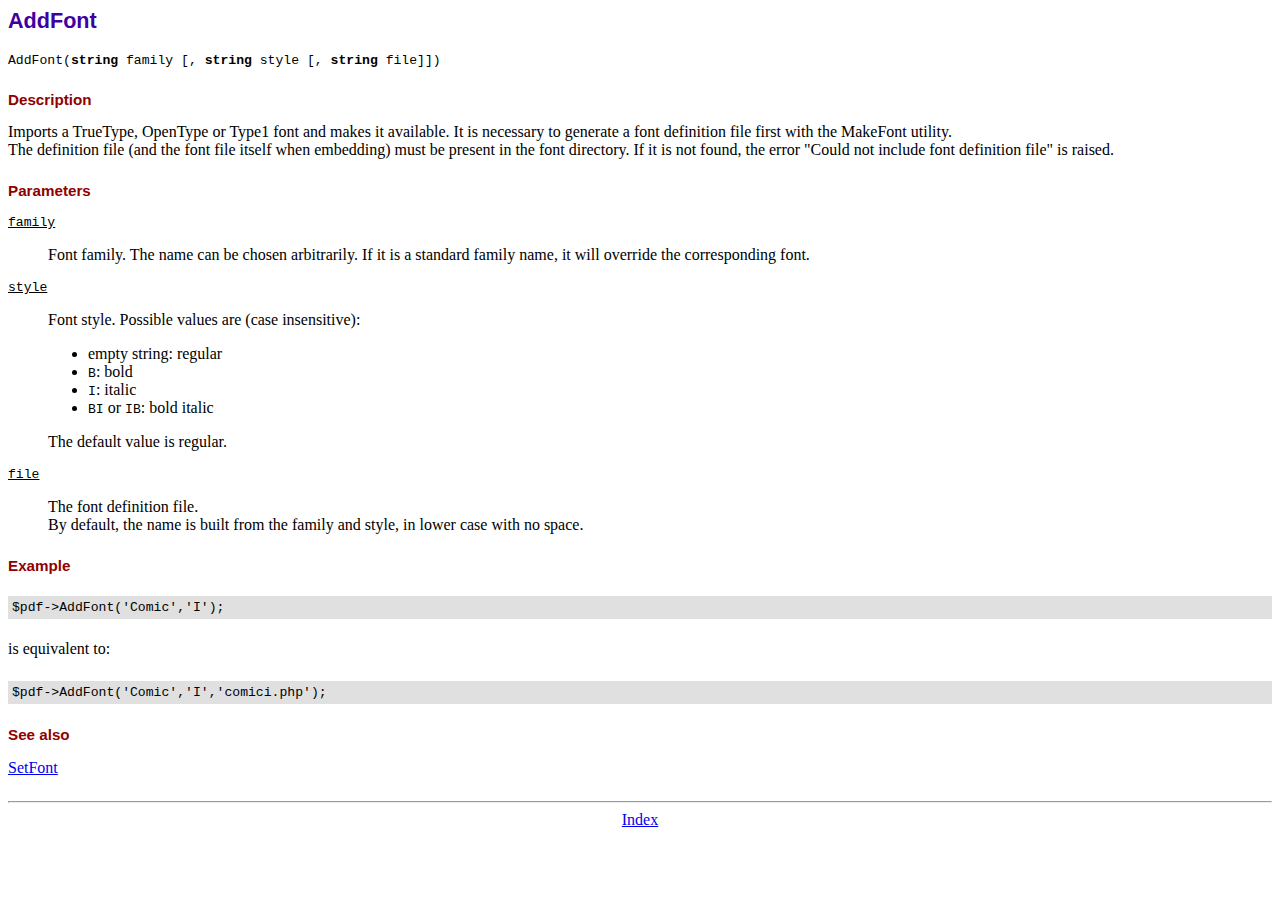
<file: fpdf/doc/addfont.htm>
<!DOCTYPE html PUBLIC "-//W3C//DTD HTML 4.01 Transitional//EN">
<html>
<head>
<meta http-equiv="Content-Type" content="text/html; charset=ISO-8859-1">
<title>AddFont</title>
<link type="text/css" rel="stylesheet" href="../fpdf.css">
</head>
<body>
<h1>AddFont</h1>
<code>AddFont(<b>string</b> family [, <b>string</b> style [, <b>string</b> file]])</code>
<h2>Description</h2>
Imports a TrueType, OpenType or Type1 font and makes it available. It is necessary to generate a font
definition file first with the MakeFont utility.
<br>
The definition file (and the font file itself when embedding) must be present in the font directory.
If it is not found, the error "Could not include font definition file" is raised.
<h2>Parameters</h2>
<dl class="param">
<dt><code>family</code></dt>
<dd>
Font family. The name can be chosen arbitrarily. If it is a standard family name, it will
override the corresponding font.
</dd>
<dt><code>style</code></dt>
<dd>
Font style. Possible values are (case insensitive):
<ul>
<li>empty string: regular</li>
<li><code>B</code>: bold</li>
<li><code>I</code>: italic</li>
<li><code>BI</code> or <code>IB</code>: bold italic</li>
</ul>
The default value is regular.
</dd>
<dt><code>file</code></dt>
<dd>
The font definition file.
<br>
By default, the name is built from the family and style, in lower case with no space.
</dd>
</dl>
<h2>Example</h2>
<div class="doc-source">
<pre><code>$pdf-&gt;AddFont('Comic','I');</code></pre>
</div>
is equivalent to:
<div class="doc-source">
<pre><code>$pdf-&gt;AddFont('Comic','I','comici.php');</code></pre>
</div>
<h2>See also</h2>
<a href="setfont.htm">SetFont</a>
<hr style="margin-top:1.5em">
<div style="text-align:center"><a href="index.htm">Index</a></div>
</body>
</html>
</file>
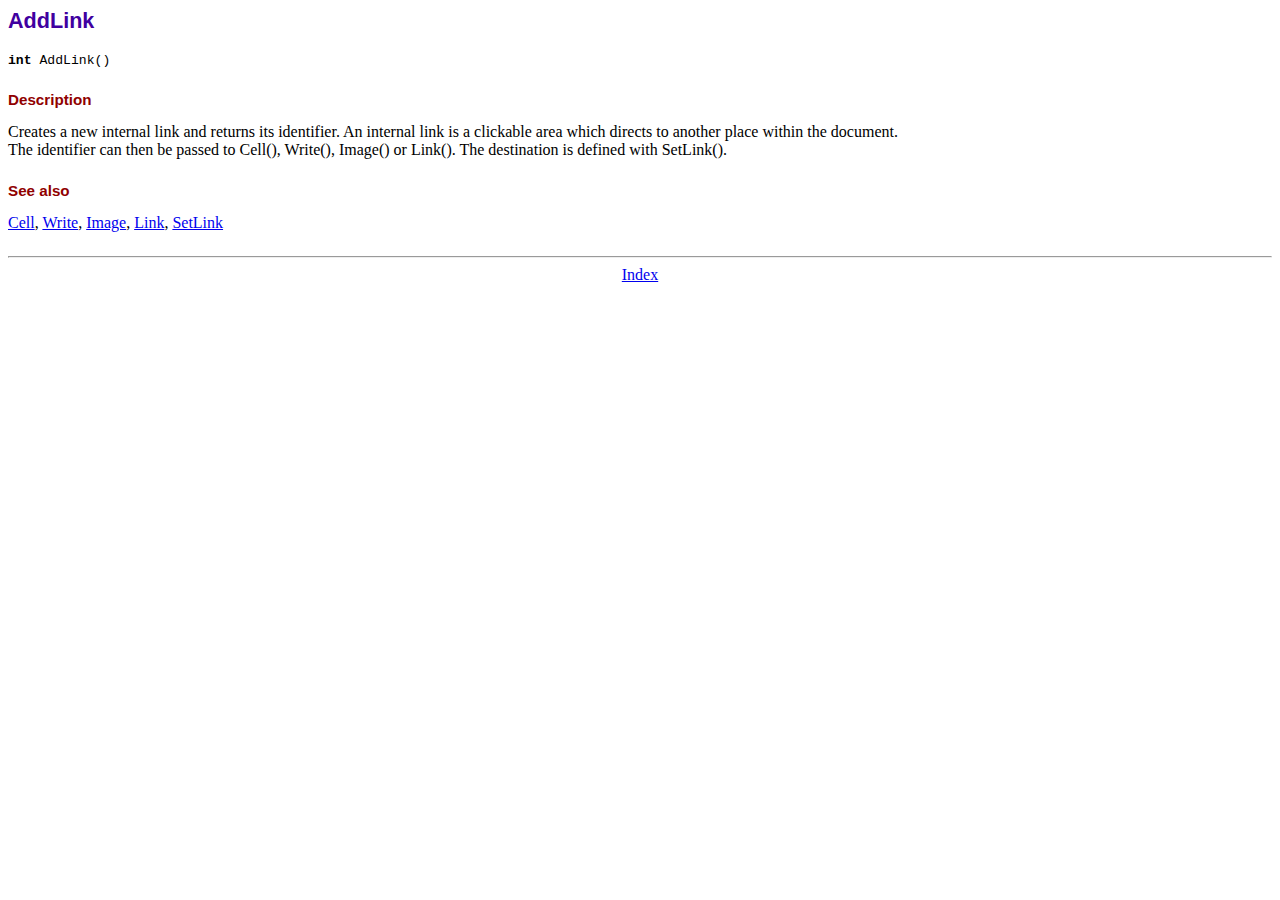
<file: fpdf/doc/addlink.htm>
<!DOCTYPE html PUBLIC "-//W3C//DTD HTML 4.01 Transitional//EN">
<html>
<head>
<meta http-equiv="Content-Type" content="text/html; charset=ISO-8859-1">
<title>AddLink</title>
<link type="text/css" rel="stylesheet" href="../fpdf.css">
</head>
<body>
<h1>AddLink</h1>
<code><b>int</b> AddLink()</code>
<h2>Description</h2>
Creates a new internal link and returns its identifier. An internal link is a clickable area
which directs to another place within the document.
<br>
The identifier can then be passed to Cell(), Write(), Image() or Link(). The destination is
defined with SetLink().
<h2>See also</h2>
<a href="cell.htm">Cell</a>,
<a href="write.htm">Write</a>,
<a href="image.htm">Image</a>,
<a href="link.htm">Link</a>,
<a href="setlink.htm">SetLink</a>
<hr style="margin-top:1.5em">
<div style="text-align:center"><a href="index.htm">Index</a></div>
</body>
</html>
</file>
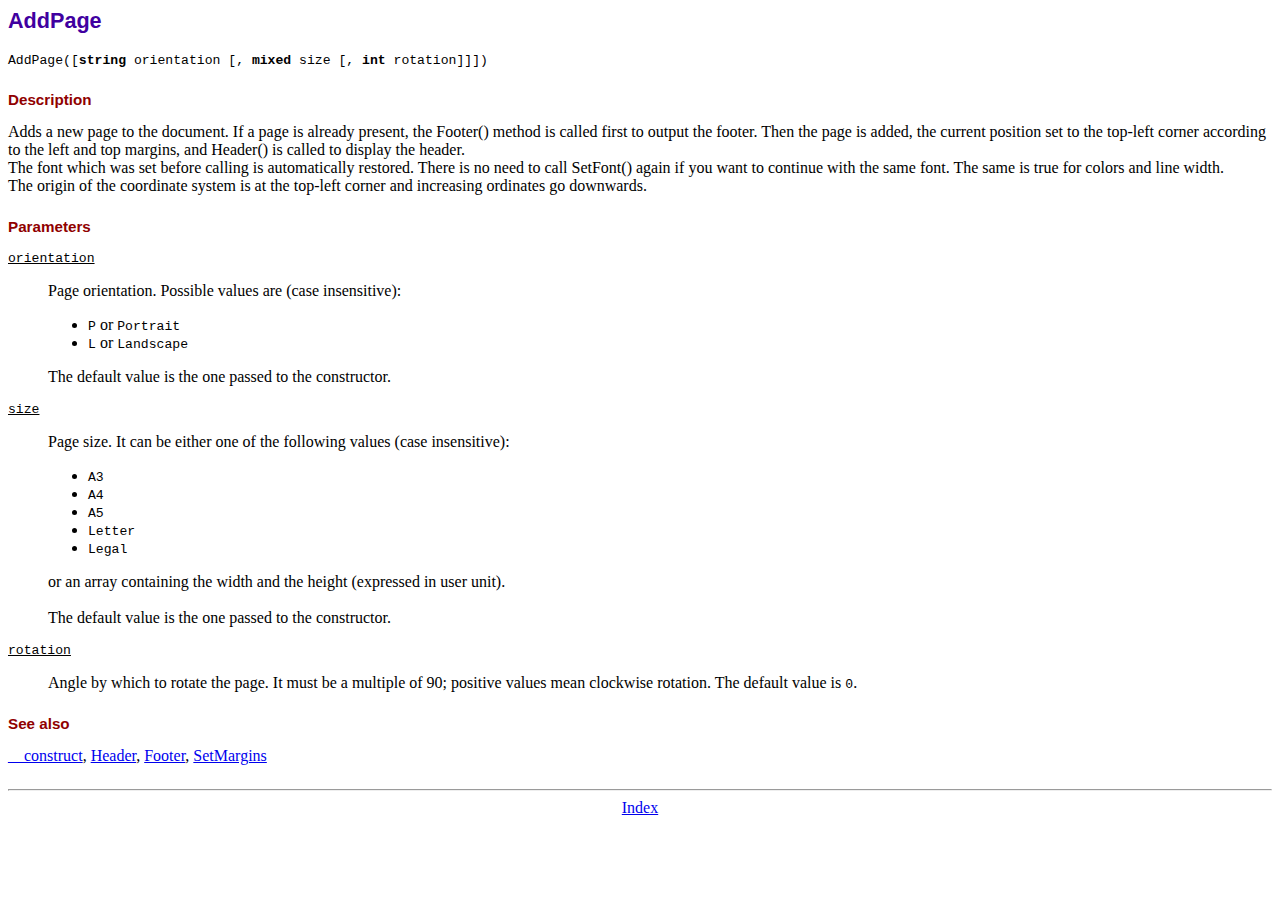
<file: fpdf/doc/addpage.htm>
<!DOCTYPE html PUBLIC "-//W3C//DTD HTML 4.01 Transitional//EN">
<html>
<head>
<meta http-equiv="Content-Type" content="text/html; charset=ISO-8859-1">
<title>AddPage</title>
<link type="text/css" rel="stylesheet" href="../fpdf.css">
</head>
<body>
<h1>AddPage</h1>
<code>AddPage([<b>string</b> orientation [, <b>mixed</b> size [, <b>int</b> rotation]]])</code>
<h2>Description</h2>
Adds a new page to the document. If a page is already present, the Footer() method is called
first to output the footer. Then the page is added, the current position set to the top-left
corner according to the left and top margins, and Header() is called to display the header.
<br>
The font which was set before calling is automatically restored. There is no need to call
SetFont() again if you want to continue with the same font. The same is true for colors and
line width.
<br>
The origin of the coordinate system is at the top-left corner and increasing ordinates go
downwards.
<h2>Parameters</h2>
<dl class="param">
<dt><code>orientation</code></dt>
<dd>
Page orientation. Possible values are (case insensitive):
<ul>
<li><code>P</code> or <code>Portrait</code></li>
<li><code>L</code> or <code>Landscape</code></li>
</ul>
The default value is the one passed to the constructor.
</dd>
<dt><code>size</code></dt>
<dd>
Page size. It can be either one of the following values (case insensitive):
<ul>
<li><code>A3</code></li>
<li><code>A4</code></li>
<li><code>A5</code></li>
<li><code>Letter</code></li>
<li><code>Legal</code></li>
</ul>
or an array containing the width and the height (expressed in user unit).<br>
<br>
The default value is the one passed to the constructor.
</dd>
<dt><code>rotation</code></dt>
<dd>
Angle by which to rotate the page. It must be a multiple of 90; positive values
mean clockwise rotation. The default value is <code>0</code>.
</dd>
</dl>
<h2>See also</h2>
<a href="__construct.htm">__construct</a>,
<a href="header.htm">Header</a>,
<a href="footer.htm">Footer</a>,
<a href="setmargins.htm">SetMargins</a>
<hr style="margin-top:1.5em">
<div style="text-align:center"><a href="index.htm">Index</a></div>
</body>
</html>
</file>
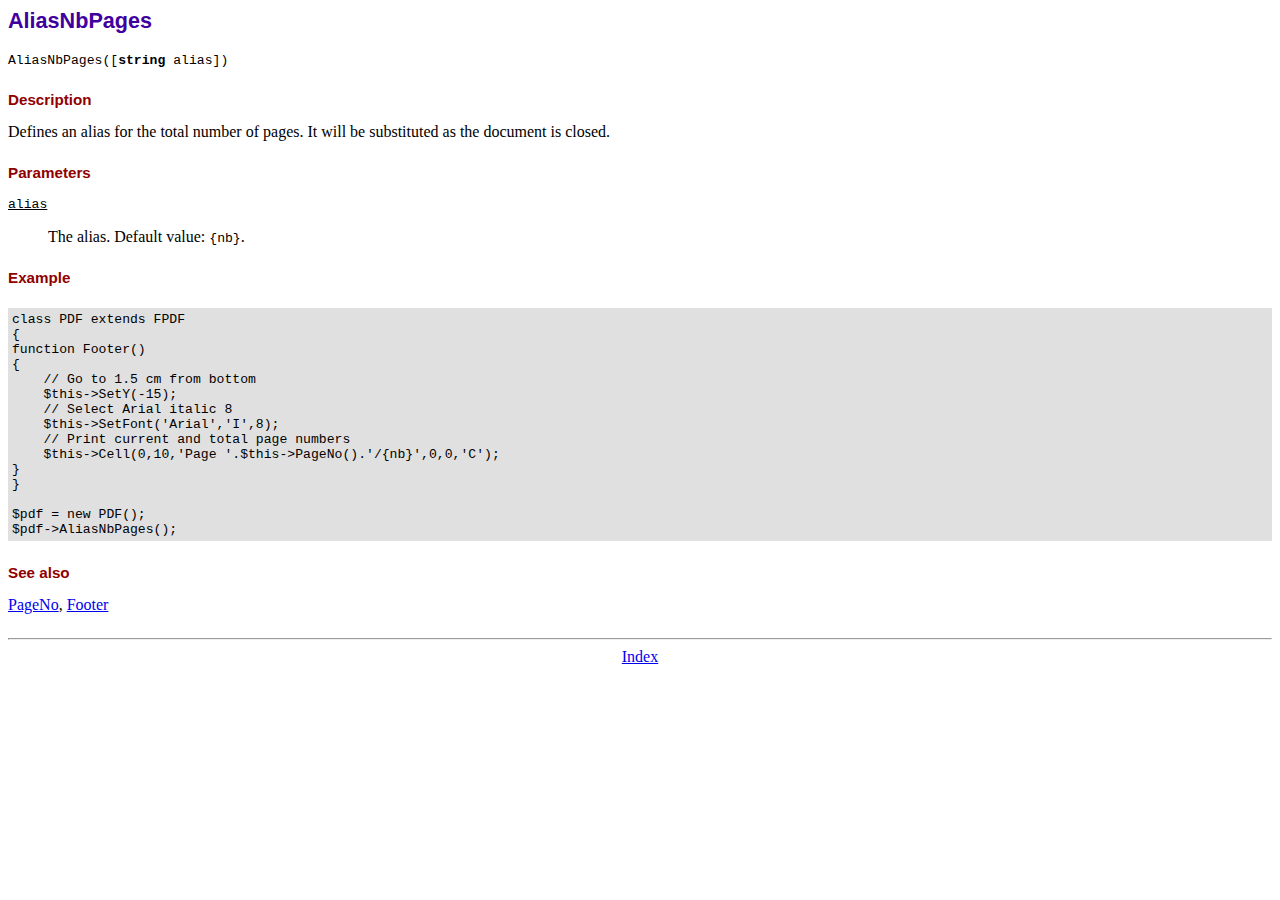
<file: fpdf/doc/aliasnbpages.htm>
<!DOCTYPE html PUBLIC "-//W3C//DTD HTML 4.01 Transitional//EN">
<html>
<head>
<meta http-equiv="Content-Type" content="text/html; charset=ISO-8859-1">
<title>AliasNbPages</title>
<link type="text/css" rel="stylesheet" href="../fpdf.css">
</head>
<body>
<h1>AliasNbPages</h1>
<code>AliasNbPages([<b>string</b> alias])</code>
<h2>Description</h2>
Defines an alias for the total number of pages. It will be substituted as the document is
closed.
<h2>Parameters</h2>
<dl class="param">
<dt><code>alias</code></dt>
<dd>
The alias. Default value: <code>{nb}</code>.
</dd>
</dl>
<h2>Example</h2>
<div class="doc-source">
<pre><code>class PDF extends FPDF
{
function Footer()
{
    // Go to 1.5 cm from bottom
    $this-&gt;SetY(-15);
    // Select Arial italic 8
    $this-&gt;SetFont('Arial','I',8);
    // Print current and total page numbers
    $this-&gt;Cell(0,10,'Page '.$this-&gt;PageNo().'/{nb}',0,0,'C');
}
}

$pdf = new PDF();
$pdf-&gt;AliasNbPages();</code></pre>
</div>
<h2>See also</h2>
<a href="pageno.htm">PageNo</a>,
<a href="footer.htm">Footer</a>
<hr style="margin-top:1.5em">
<div style="text-align:center"><a href="index.htm">Index</a></div>
</body>
</html>
</file>
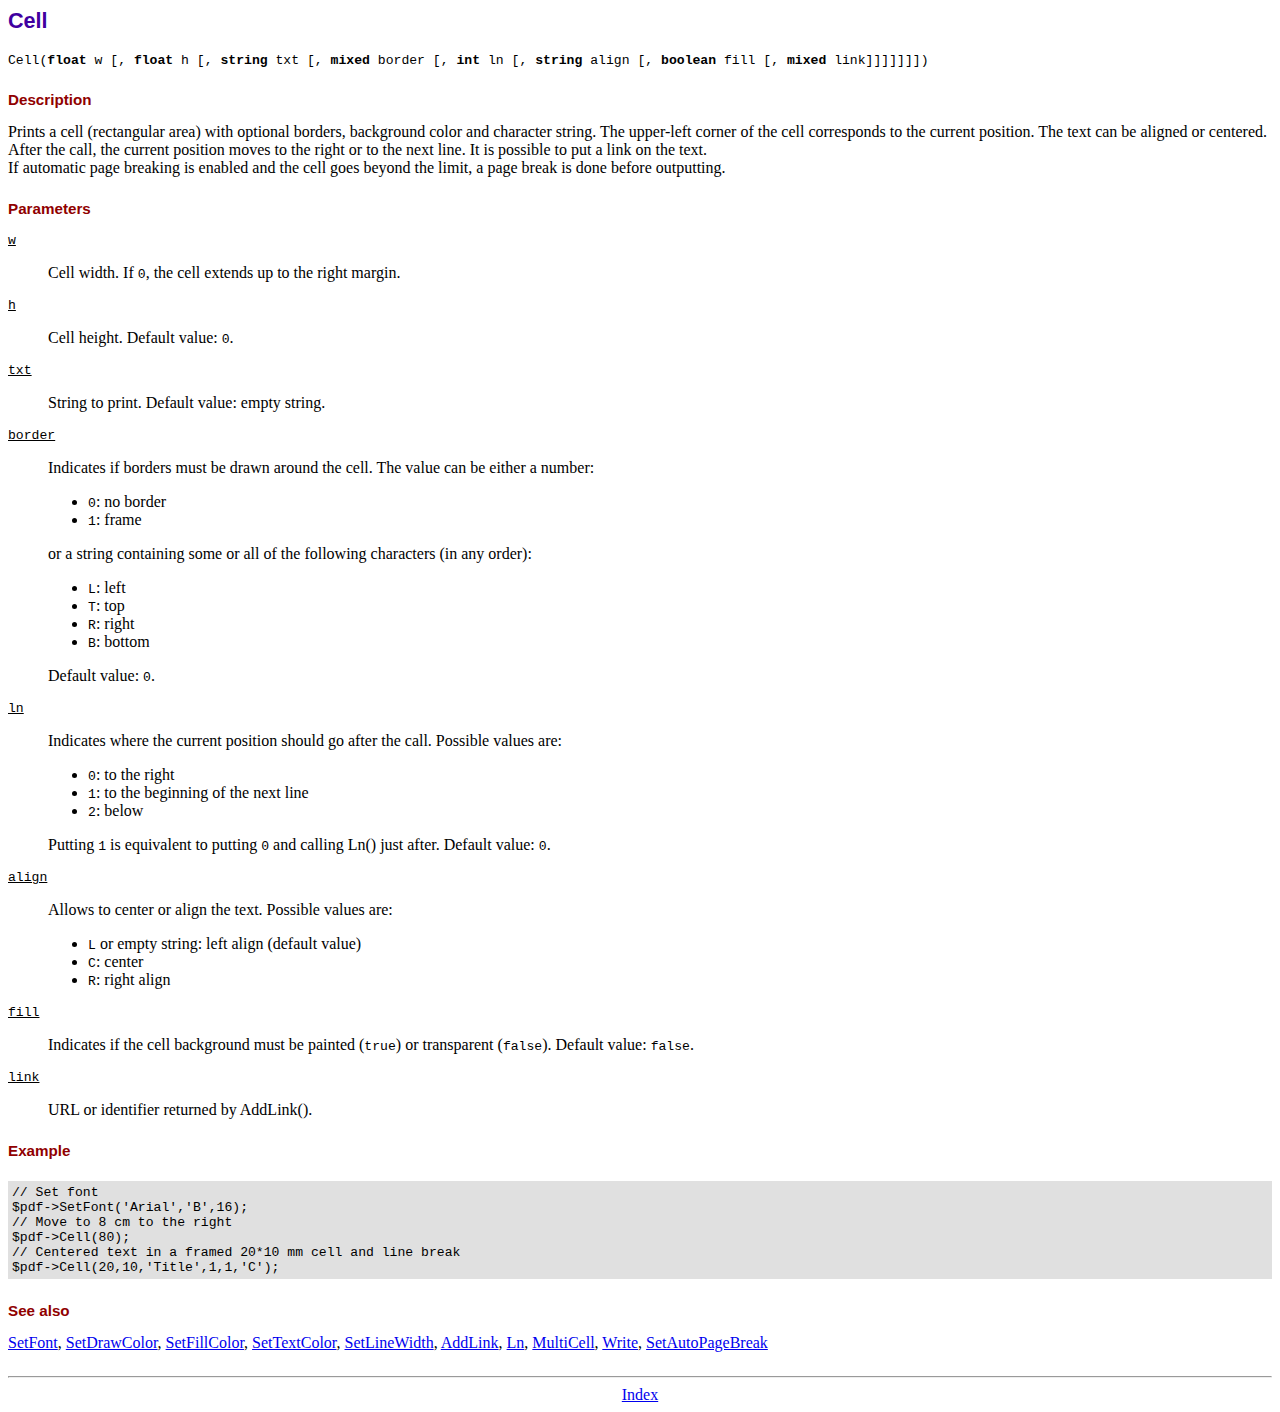
<file: fpdf/doc/cell.htm>
<!DOCTYPE html PUBLIC "-//W3C//DTD HTML 4.01 Transitional//EN">
<html>
<head>
<meta http-equiv="Content-Type" content="text/html; charset=ISO-8859-1">
<title>Cell</title>
<link type="text/css" rel="stylesheet" href="../fpdf.css">
</head>
<body>
<h1>Cell</h1>
<code>Cell(<b>float</b> w [, <b>float</b> h [, <b>string</b> txt [, <b>mixed</b> border [, <b>int</b> ln [, <b>string</b> align [, <b>boolean</b> fill [, <b>mixed</b> link]]]]]]])</code>
<h2>Description</h2>
Prints a cell (rectangular area) with optional borders, background color and character string.
The upper-left corner of the cell corresponds to the current position. The text can be aligned
or centered. After the call, the current position moves to the right or to the next line. It is
possible to put a link on the text.
<br>
If automatic page breaking is enabled and the cell goes beyond the limit, a page break is
done before outputting.
<h2>Parameters</h2>
<dl class="param">
<dt><code>w</code></dt>
<dd>
Cell width. If <code>0</code>, the cell extends up to the right margin.
</dd>
<dt><code>h</code></dt>
<dd>
Cell height.
Default value: <code>0</code>.
</dd>
<dt><code>txt</code></dt>
<dd>
String to print.
Default value: empty string.
</dd>
<dt><code>border</code></dt>
<dd>
Indicates if borders must be drawn around the cell. The value can be either a number:
<ul>
<li><code>0</code>: no border</li>
<li><code>1</code>: frame</li>
</ul>
or a string containing some or all of the following characters (in any order):
<ul>
<li><code>L</code>: left</li>
<li><code>T</code>: top</li>
<li><code>R</code>: right</li>
<li><code>B</code>: bottom</li>
</ul>
Default value: <code>0</code>.
</dd>
<dt><code>ln</code></dt>
<dd>
Indicates where the current position should go after the call. Possible values are:
<ul>
<li><code>0</code>: to the right</li>
<li><code>1</code>: to the beginning of the next line</li>
<li><code>2</code>: below</li>
</ul>
Putting <code>1</code> is equivalent to putting <code>0</code> and calling Ln() just after.
Default value: <code>0</code>.
</dd>
<dt><code>align</code></dt>
<dd>
Allows to center or align the text. Possible values are:
<ul>
<li><code>L</code> or empty string: left align (default value)</li>
<li><code>C</code>: center</li>
<li><code>R</code>: right align</li>
</ul>
</dd>
<dt><code>fill</code></dt>
<dd>
Indicates if the cell background must be painted (<code>true</code>) or transparent (<code>false</code>).
Default value: <code>false</code>.
</dd>
<dt><code>link</code></dt>
<dd>
URL or identifier returned by AddLink().
</dd>
</dl>
<h2>Example</h2>
<div class="doc-source">
<pre><code>// Set font
$pdf-&gt;SetFont('Arial','B',16);
// Move to 8 cm to the right
$pdf-&gt;Cell(80);
// Centered text in a framed 20*10 mm cell and line break
$pdf-&gt;Cell(20,10,'Title',1,1,'C');</code></pre>
</div>
<h2>See also</h2>
<a href="setfont.htm">SetFont</a>,
<a href="setdrawcolor.htm">SetDrawColor</a>,
<a href="setfillcolor.htm">SetFillColor</a>,
<a href="settextcolor.htm">SetTextColor</a>,
<a href="setlinewidth.htm">SetLineWidth</a>,
<a href="addlink.htm">AddLink</a>,
<a href="ln.htm">Ln</a>,
<a href="multicell.htm">MultiCell</a>,
<a href="write.htm">Write</a>,
<a href="setautopagebreak.htm">SetAutoPageBreak</a>
<hr style="margin-top:1.5em">
<div style="text-align:center"><a href="index.htm">Index</a></div>
</body>
</html>
</file>
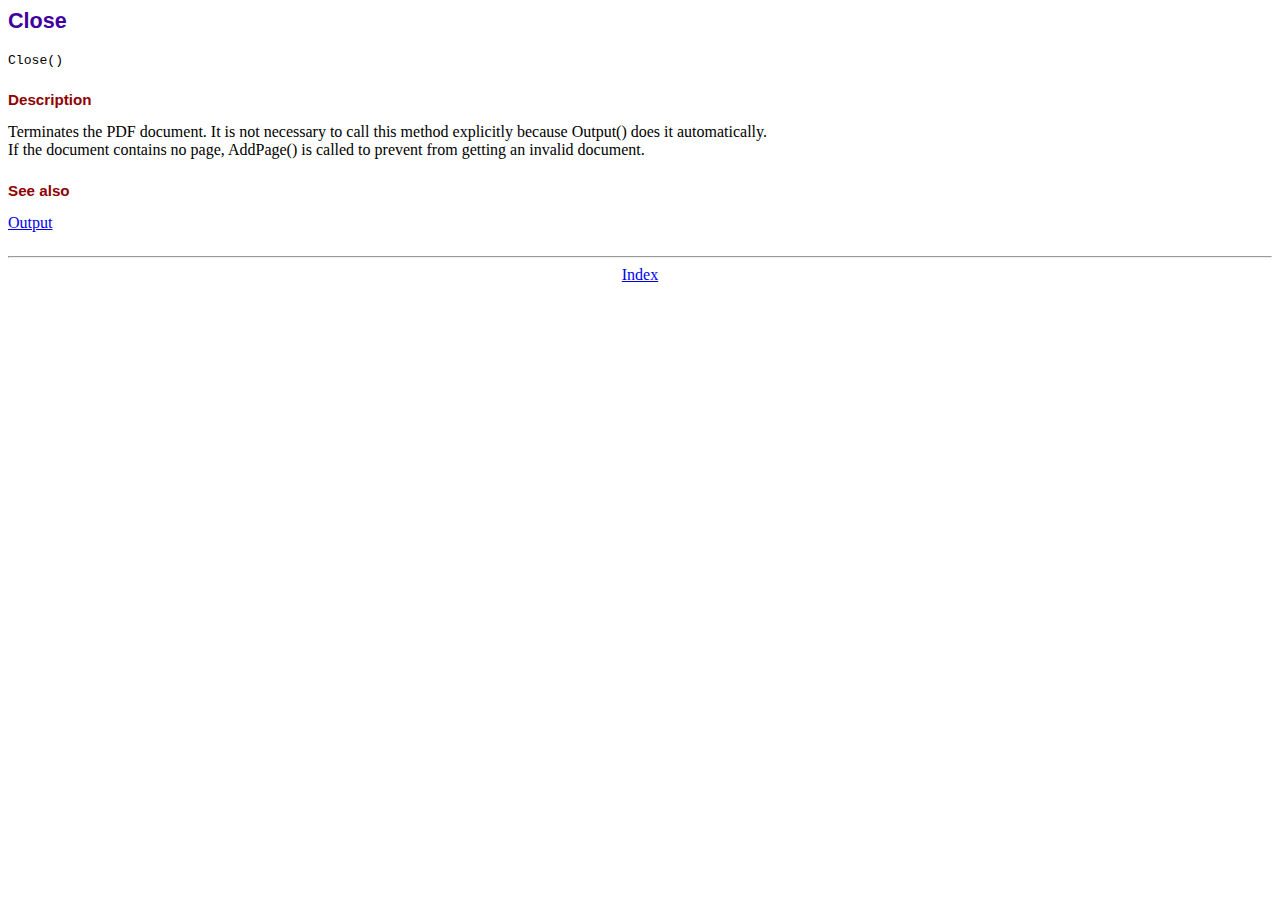
<file: fpdf/doc/close.htm>
<!DOCTYPE html PUBLIC "-//W3C//DTD HTML 4.01 Transitional//EN">
<html>
<head>
<meta http-equiv="Content-Type" content="text/html; charset=ISO-8859-1">
<title>Close</title>
<link type="text/css" rel="stylesheet" href="../fpdf.css">
</head>
<body>
<h1>Close</h1>
<code>Close()</code>
<h2>Description</h2>
Terminates the PDF document. It is not necessary to call this method explicitly because Output()
does it automatically.
<br>
If the document contains no page, AddPage() is called to prevent from getting an invalid document.
<h2>See also</h2>
<a href="output.htm">Output</a>
<hr style="margin-top:1.5em">
<div style="text-align:center"><a href="index.htm">Index</a></div>
</body>
</html>
</file>
<file: fpdf/fpdf.css>
body {font-family:"Times New Roman",serif}
h1 {font:bold 135% Arial,sans-serif; color:#4000A0; margin-bottom:0.9em}
h2 {font:bold 95% Arial,sans-serif; color:#900000; margin-top:1.5em; margin-bottom:1em}
dl.param dt {text-decoration:underline}
dl.param dd {margin-top:1em; margin-bottom:1em}
dl.param ul {margin-top:1em; margin-bottom:1em}
tt, code, kbd {font-family:"Courier New",Courier,monospace; font-size:82%}
div.source {margin-top:1.4em; margin-bottom:1.3em}
div.source pre {display:table; border:1px solid #24246A; width:100%; margin:0em; font-family:inherit; font-size:100%}
div.source code {display:block; border:1px solid #C5C5EC; background-color:#F0F5FF; padding:6px; color:#000000}
div.doc-source {margin-top:1.4em; margin-bottom:1.3em}
div.doc-source pre {display:table; width:100%; margin:0em; font-family:inherit; font-size:100%}
div.doc-source code {display:block; background-color:#E0E0E0; padding:4px}
.kw {color:#000080; font-weight:bold}
.str {color:#CC0000}
.cmt {color:#008000}
p.demo {text-align:center; margin-top:-0.9em}
a.demo {text-decoration:none; font-weight:bold; color:#0000CC}
a.demo:link {text-decoration:none; font-weight:bold; color:#0000CC}
a.demo:hover {text-decoration:none; font-weight:bold; color:#0000FF}
a.demo:active {text-decoration:none; font-weight:bold; color:#0000FF}
</file>
